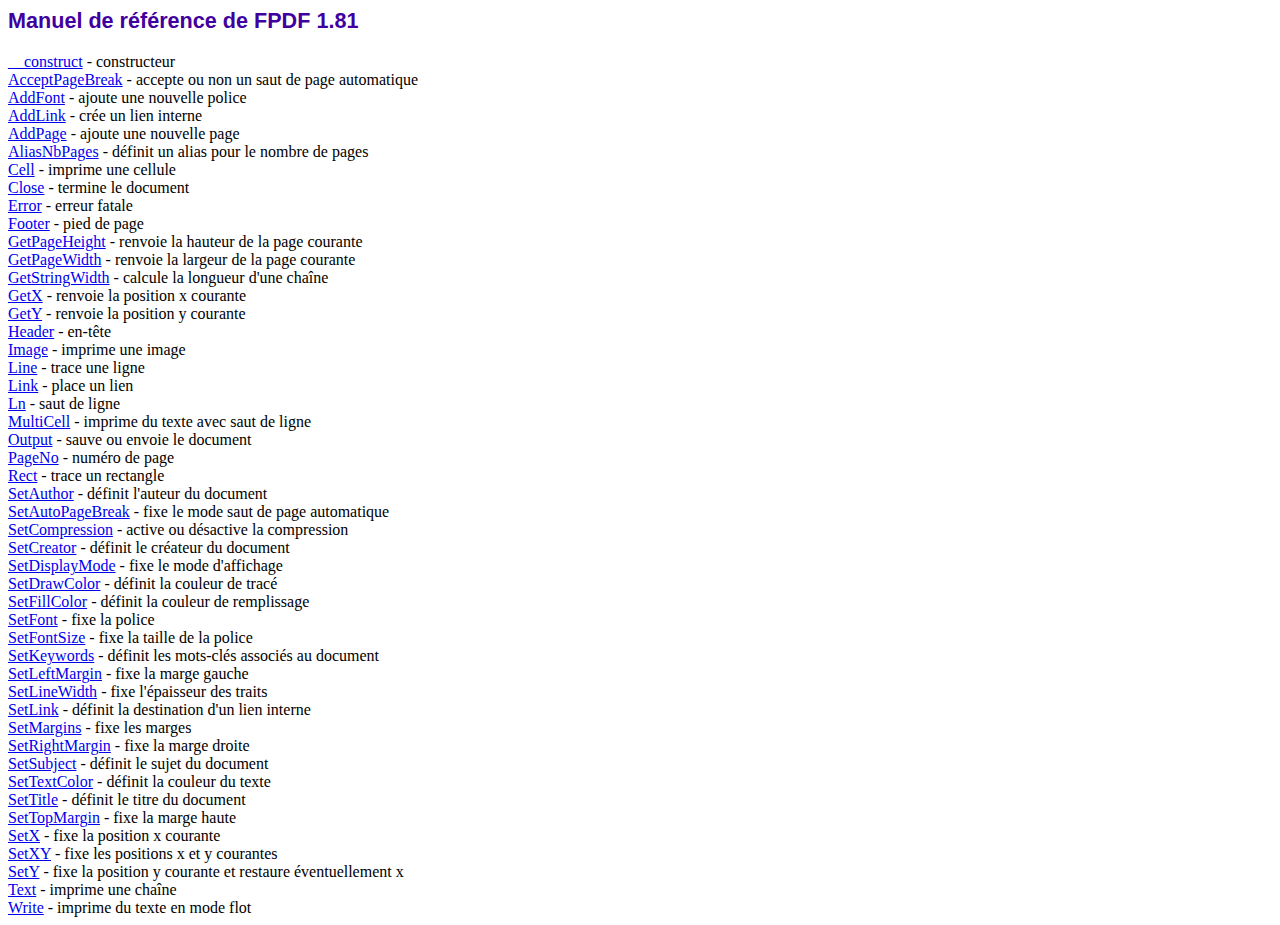
<file: fpdf/doc/index.htm>
<!DOCTYPE html PUBLIC "-//W3C//DTD HTML 4.01 Transitional//EN">
<html>
<head>
<meta http-equiv="Content-Type" content="text/html; charset=ISO-8859-1">
<title>Manuel de r�f�rence de FPDF 1.81</title>
<link type="text/css" rel="stylesheet" href="../fpdf.css">
</head>
<body>
<h1>Manuel de r�f�rence de FPDF 1.81</h1>
<a href="__construct.htm">__construct</a> - constructeur<br>
<a href="acceptpagebreak.htm">AcceptPageBreak</a> - accepte ou non un saut de page automatique<br>
<a href="addfont.htm">AddFont</a> - ajoute une nouvelle police<br>
<a href="addlink.htm">AddLink</a> - cr�e un lien interne<br>
<a href="addpage.htm">AddPage</a> - ajoute une nouvelle page<br>
<a href="aliasnbpages.htm">AliasNbPages</a> - d�finit un alias pour le nombre de pages<br>
<a href="cell.htm">Cell</a> - imprime une cellule<br>
<a href="close.htm">Close</a> - termine le document<br>
<a href="error.htm">Error</a> - erreur fatale<br>
<a href="footer.htm">Footer</a> - pied de page<br>
<a href="getpageheight.htm">GetPageHeight</a> - renvoie la hauteur de la page courante<br>
<a href="getpagewidth.htm">GetPageWidth</a> - renvoie la largeur de la page courante<br>
<a href="getstringwidth.htm">GetStringWidth</a> - calcule la longueur d'une cha�ne<br>
<a href="getx.htm">GetX</a> - renvoie la position x courante<br>
<a href="gety.htm">GetY</a> - renvoie la position y courante<br>
<a href="header.htm">Header</a> - en-t�te<br>
<a href="image.htm">Image</a> - imprime une image<br>
<a href="line.htm">Line</a> - trace une ligne<br>
<a href="link.htm">Link</a> - place un lien<br>
<a href="ln.htm">Ln</a> - saut de ligne<br>
<a href="multicell.htm">MultiCell</a> - imprime du texte avec saut de ligne<br>
<a href="output.htm">Output</a> - sauve ou envoie le document<br>
<a href="pageno.htm">PageNo</a> - num�ro de page<br>
<a href="rect.htm">Rect</a> - trace un rectangle<br>
<a href="setauthor.htm">SetAuthor</a> - d�finit l'auteur du document<br>
<a href="setautopagebreak.htm">SetAutoPageBreak</a> - fixe le mode saut de page automatique<br>
<a href="setcompression.htm">SetCompression</a> - active ou d�sactive la compression<br>
<a href="setcreator.htm">SetCreator</a> - d�finit le cr�ateur du document<br>
<a href="setdisplaymode.htm">SetDisplayMode</a> - fixe le mode d'affichage<br>
<a href="setdrawcolor.htm">SetDrawColor</a> - d�finit la couleur de trac�<br>
<a href="setfillcolor.htm">SetFillColor</a> - d�finit la couleur de remplissage<br>
<a href="setfont.htm">SetFont</a> - fixe la police<br>
<a href="setfontsize.htm">SetFontSize</a> - fixe la taille de la police<br>
<a href="setkeywords.htm">SetKeywords</a> - d�finit les mots-cl�s associ�s au document<br>
<a href="setleftmargin.htm">SetLeftMargin</a> - fixe la marge gauche<br>
<a href="setlinewidth.htm">SetLineWidth</a> - fixe l'�paisseur des traits<br>
<a href="setlink.htm">SetLink</a> - d�finit la destination d'un lien interne<br>
<a href="setmargins.htm">SetMargins</a> - fixe les marges<br>
<a href="setrightmargin.htm">SetRightMargin</a> - fixe la marge droite<br>
<a href="setsubject.htm">SetSubject</a> - d�finit le sujet du document<br>
<a href="settextcolor.htm">SetTextColor</a> - d�finit la couleur du texte<br>
<a href="settitle.htm">SetTitle</a> - d�finit le titre du document<br>
<a href="settopmargin.htm">SetTopMargin</a> - fixe la marge haute<br>
<a href="setx.htm">SetX</a> - fixe la position x courante<br>
<a href="setxy.htm">SetXY</a> - fixe les positions x et y courantes<br>
<a href="sety.htm">SetY</a> - fixe la position y courante et restaure �ventuellement x<br>
<a href="text.htm">Text</a> - imprime une cha�ne<br>
<a href="write.htm">Write</a> - imprime du texte en mode flot<br>
</body>
</html>
</file>
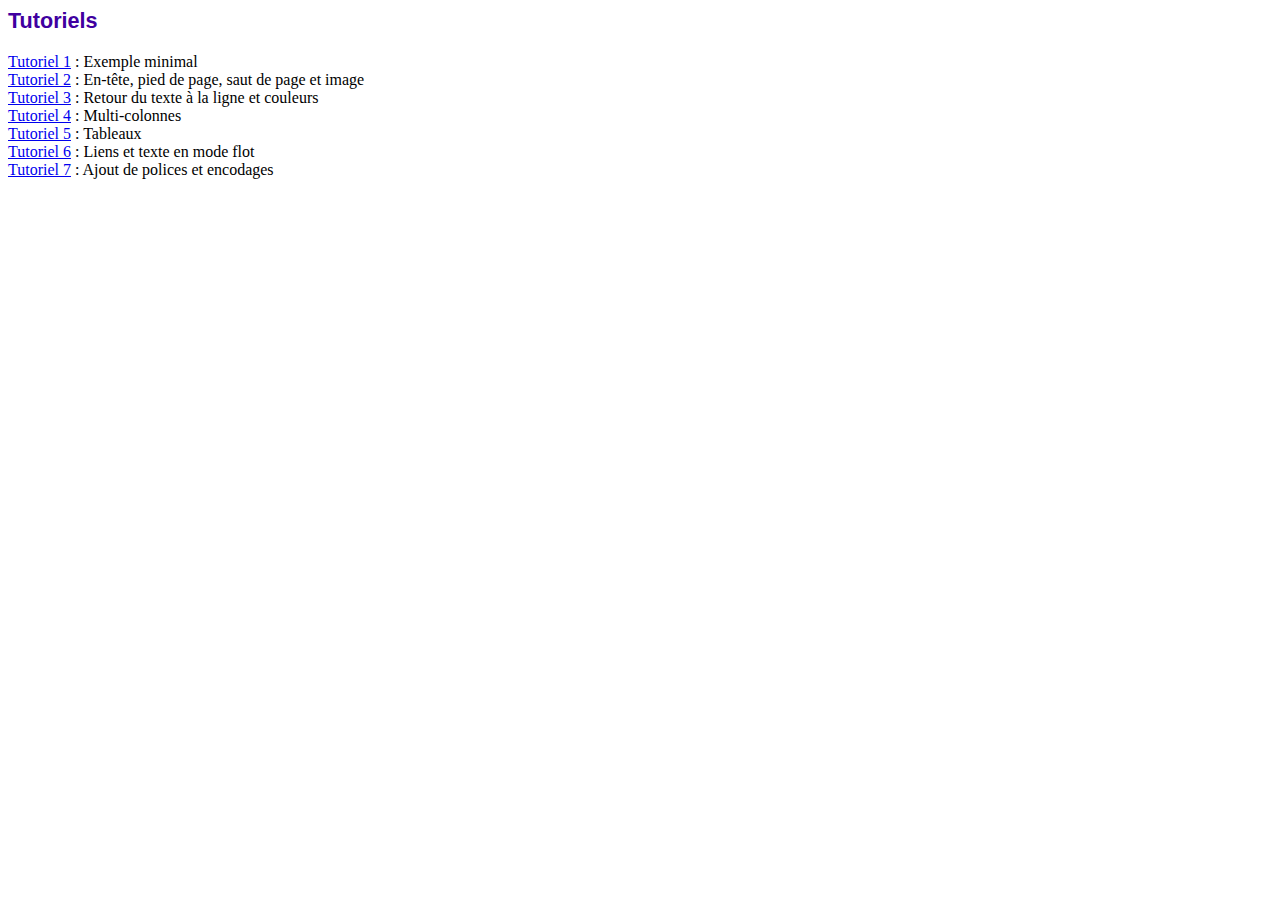
<file: fpdf/tutorial/index.htm>
<!DOCTYPE html PUBLIC "-//W3C//DTD HTML 4.01 Transitional//EN">
<html>
<head>
<meta http-equiv="Content-Type" content="text/html; charset=ISO-8859-1">
<title>Tutoriels</title>
<link type="text/css" rel="stylesheet" href="../fpdf.css">
</head>
<body>
<h1>Tutoriels</h1>
<ul style="list-style-type:none; margin-left:0; padding-left:0">
<li><a href="tuto1.htm">Tutoriel 1</a> : Exemple minimal</li>
<li><a href="tuto2.htm">Tutoriel 2</a> : En-t�te, pied de page, saut de page et image</li>
<li><a href="tuto3.htm">Tutoriel 3</a> : Retour du texte � la ligne et couleurs</li>
<li><a href="tuto4.htm">Tutoriel 4</a> : Multi-colonnes</li>
<li><a href="tuto5.htm">Tutoriel 5</a> : Tableaux</li>
<li><a href="tuto6.htm">Tutoriel 6</a> : Liens et texte en mode flot</li>
<li><a href="tuto7.htm">Tutoriel 7</a> : Ajout de polices et encodages</li>
</ul>
</body>
</html>
</file>
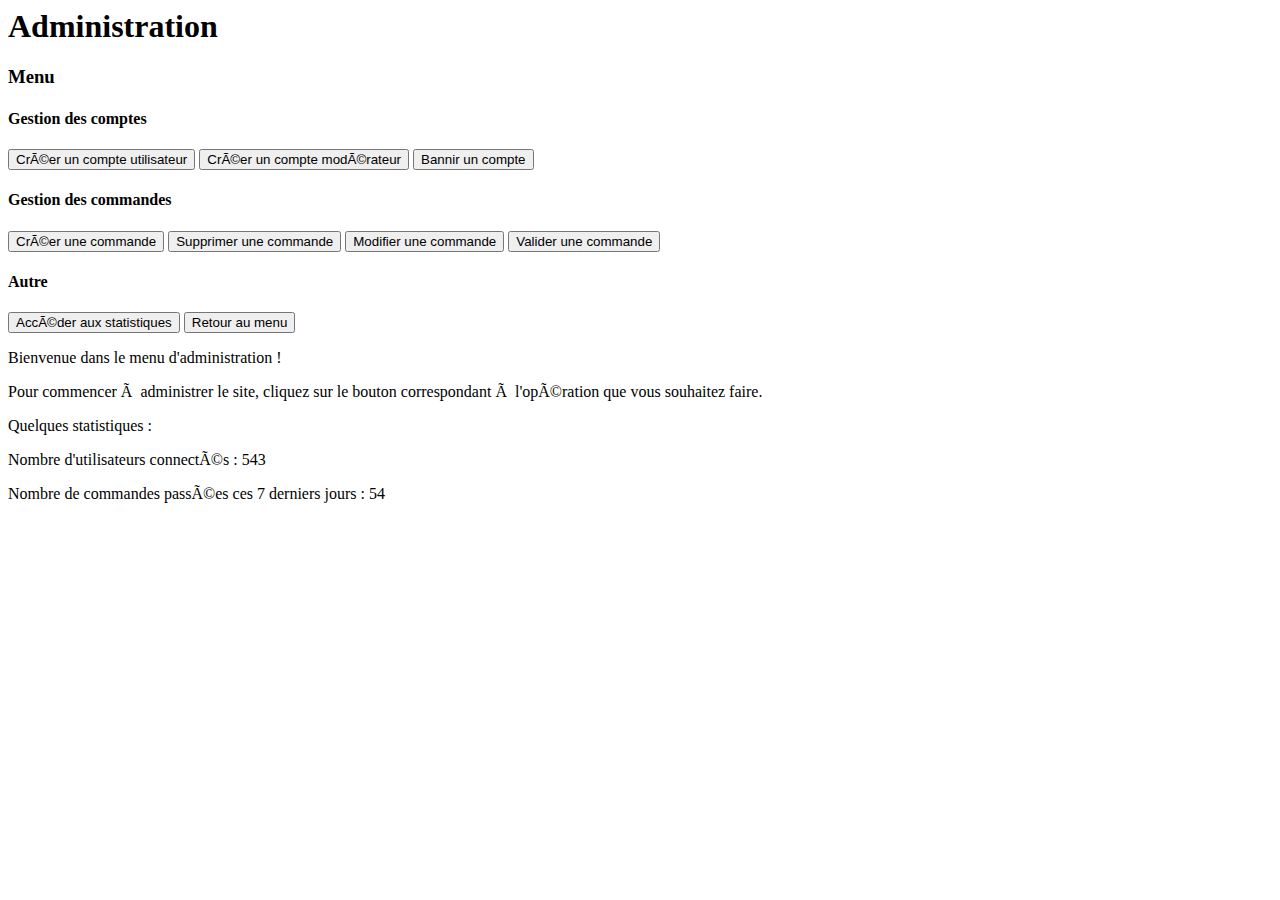
<file: Admin.html>
<!--<!DOCTYPE html PUBLIC "-//W3C//DTD HTML 4.01//EN"
    "http://www.w3.org/TR/html4/strict.dtd">
<html lang="fr">
  <head>
    <meta http-equiv="content-type" content="text/html; charset=utf-8">
    <title>Administration</title>
    <!-- <link rel="stylesheet" type="text/css" href="style.css">
    <script type="text/javascript" src="script.js"></script>--><!--
    <link rel="stylesheet" href="https://maxcdn.bootstrapcdn.com/bootstrap/3.3.6/css/bootstrap.min.css" integrity="sha384-1q8mTJOASx8j1Au+a5WDVnPi2lkFfwwEAa8hDDdjZlpLegxhjVME1fgjWPGmkzs7" crossorigin="anonymous">
    <script src="jquery-2.2.0.min.js"></script>
    <style>
    div {
    	border:1px solid black;
    	background-color:lightgrey;
    }
    h1,h3,h4 {
    	text-align:center;
    	text-decoration:underline;
    }
    
    #menu {
    	text-align:center;
    }
	
	.separator {
		margin:5px;
		padding:5px;
	}
    </style>
    <script>
    //Wow
    $(document).ready(function () {
   		$("#createUser").click( function() {
   			$("#content").html("<p>Créer un utilisateur</p>");
   		});
		
		$("#createModo").click( function() {
   			$("#content").html("<p>Créer un modérateur</p>");
   		});
   		
   		$("#banUser").click( function() {
   			$("#content").html("<p>Bannir un utilisateur</p>");
   		});
   		
   		$("#createOrder").click( function() {
   			$("#content").html("<p>Creér une commande</p>");
   		});
   		
   		$("#delOrder").click( function() {
   			$("#content").html("<p>Supprimer une commande</p>");
   		});
   		
   		$("#modifyOrder").click( function() {
   			$("#content").html("<p>Modifier une commande</p>");
   		});
   		
   		$("#acceptOrder").click( function() {
   			$("#content").html("<p>Accepter une commande</p>");
   		});
   		
   		$("#seeStats").click( function() {
   			$("#content").html("<p>Voir les statistiques</p>");
   		});
   		
   		$("#goMenu").click( function() {
   			$("#content").html("<p>Menu</p>");
   		});
   	});
   	
   	
   	
   	</script>
  </head>
  <body>
		<div class="container"> -->
        <div class="row"> <!-- création d'une ligne -->
            <h1>Administration</h1>
            <div class="col-md-4" id="menu"> <!-- 8 colonnes pour la zone principale -->
            	<h3>Menu</h3>
            	<div class="separator">
            		<h4>Gestion des comptes</h4>
	            	<button id="createUser" type="button" class="btn btn-default btn-lg btn-block">Créer un compte utilisateur</button>
					<button id="createModo" type="button" class="btn btn-default btn-lg btn-block">Créer un compte modérateur</button>
					<button id="banUser" type="button" class="btn btn-default btn-lg btn-block">Bannir un compte</button>
				</div>
				<div class="separator">
            		<h4>Gestion des commandes</h4>
	            	<button id="createOrder" type="button" class="btn btn-default btn-lg btn-block">Créer une commande</button>
	            	<button id="delOrder" type="button" class="btn btn-default btn-lg btn-block">Supprimer une commande</button>
	            	<button id="modifyOrder" type="button" class="btn btn-default btn-lg btn-block">Modifier une commande</button>
	            	<button id="acceptOrder" type="button" class="btn btn-default btn-lg btn-block">Valider une commande</button>
				</div>
				<div class="separator">
            		<h4>Autre</h4>
	            	<button id="seeStats" type="button" class="btn btn-default btn-lg btn-block">Accéder aux statistiques</button>
	            	<button id="goMenu" type="button" class="btn btn-default btn-lg btn-block">Retour au menu</button>
				</div>
            </div> 
            <div class="col-md-8" id="content"> 
            	<div class="separator">
	            	<p>Bienvenue dans le menu d'administration !</p>
	            	<p>Pour commencer à administrer le site, cliquez sur le bouton correspondant à l'opération que vous souhaitez faire.</p>
				</div>
				<div class="separator">
					<p>Quelques statistiques :</p>
					<p>Nombre d'utilisateurs connectés : 543</p>
					<p>Nombre de commandes passées ces 7 derniers jours : 54</p>
				</div>
            </div> 
      </div><!--
      </div>
  </body>
</html>-->
</file>
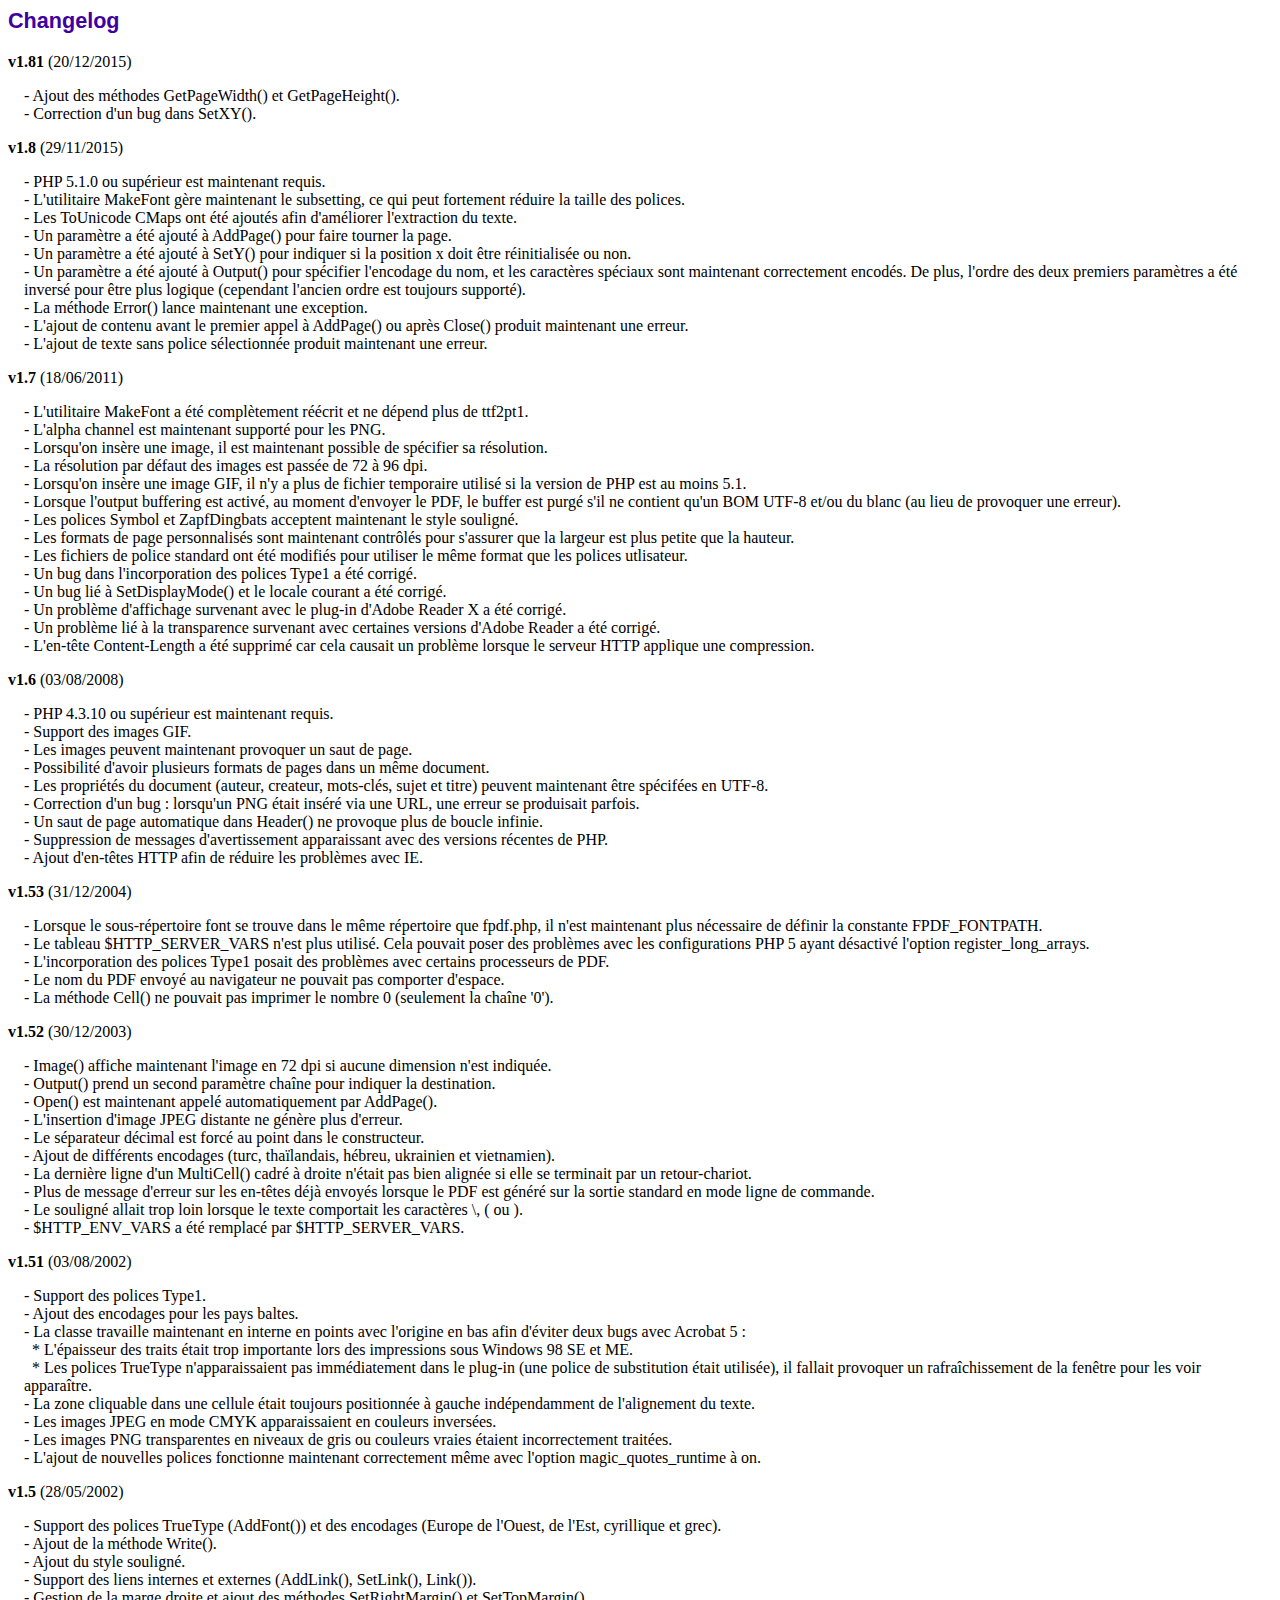
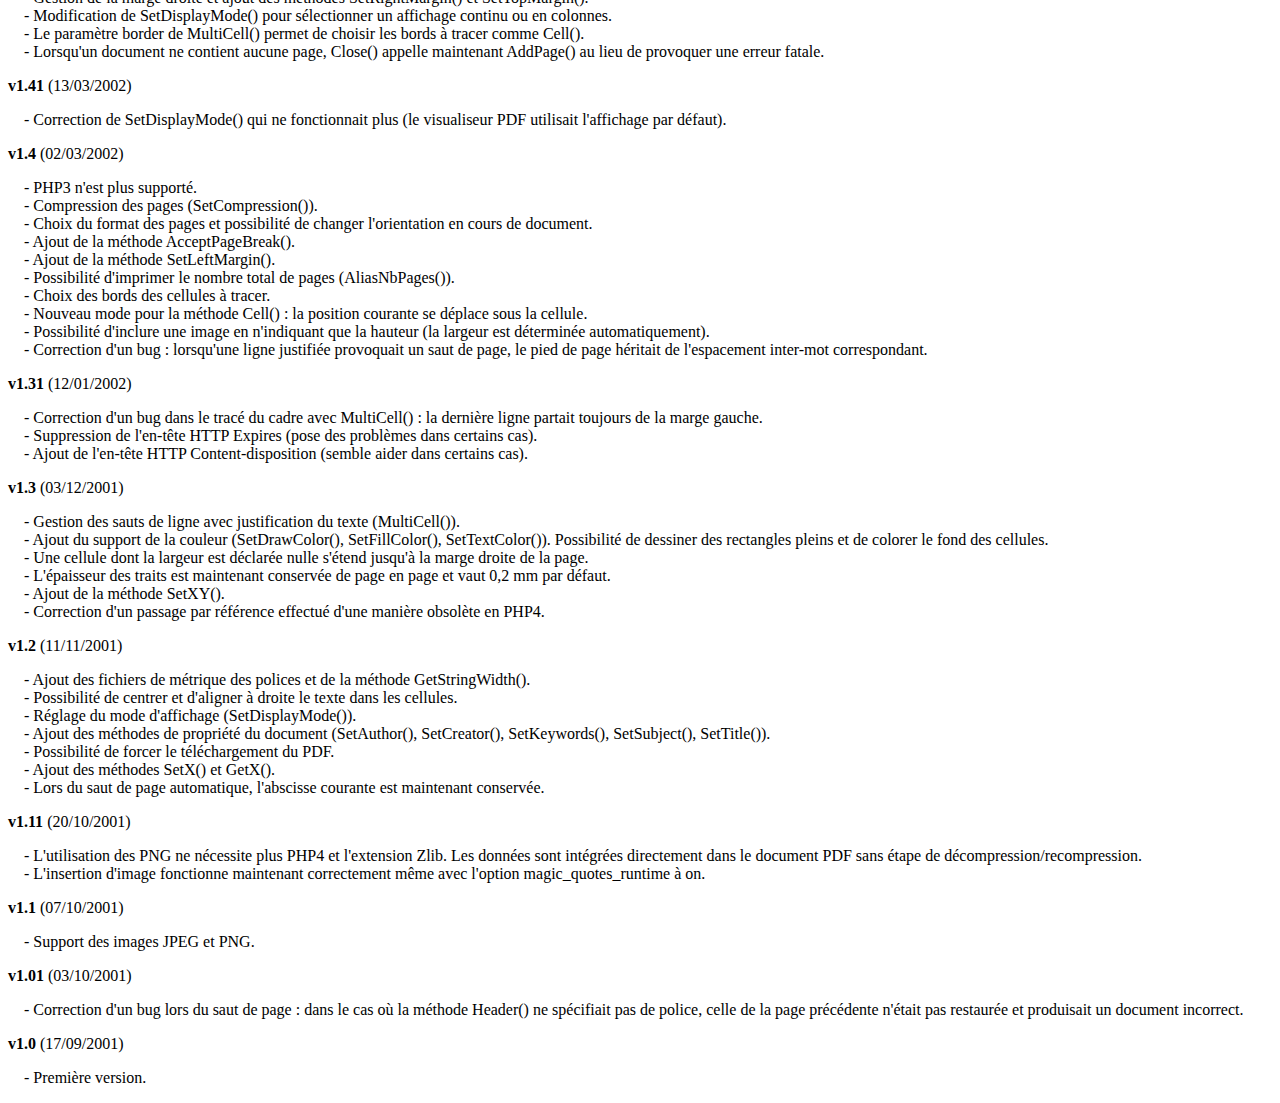
<file: fpdf/changelog.htm>
<!DOCTYPE html PUBLIC "-//W3C//DTD HTML 4.01 Transitional//EN">
<html>
<head>
<meta http-equiv="Content-Type" content="text/html; charset=ISO-8859-1">
<title>Changelog</title>
<link type="text/css" rel="stylesheet" href="fpdf.css">
<style type="text/css">
dd {margin:1em 0 1em 1em}
</style>
</head>
<body>
<h1>Changelog</h1>
<dl>
<dt><strong>v1.81</strong> (20/12/2015)</dt>
<dd>
- Ajout des m�thodes GetPageWidth() et GetPageHeight().<br>
- Correction d'un bug dans SetXY().<br>
</dd>
<dt><strong>v1.8</strong> (29/11/2015)</dt>
<dd>
- PHP 5.1.0 ou sup�rieur est maintenant requis.<br>
- L'utilitaire MakeFont g�re maintenant le subsetting, ce qui peut fortement r�duire la taille des polices.<br>
- Les ToUnicode CMaps ont �t� ajout�s afin d'am�liorer l'extraction du texte.<br>
- Un param�tre a �t� ajout� � AddPage() pour faire tourner la page.<br>
- Un param�tre a �t� ajout� � SetY() pour indiquer si la position x doit �tre r�initialis�e ou non.<br>
- Un param�tre a �t� ajout� � Output() pour sp�cifier l'encodage du nom, et les caract�res sp�ciaux sont maintenant correctement encod�s. De plus, l'ordre des deux premiers param�tres a �t� invers� pour �tre plus logique (cependant l'ancien ordre est toujours support�).<br>
- La m�thode Error() lance maintenant une exception.<br>
- L'ajout de contenu avant le premier appel � AddPage() ou apr�s Close() produit maintenant une erreur.<br>
- L'ajout de texte sans police s�lectionn�e produit maintenant une erreur.<br>
</dd>
<dt><strong>v1.7</strong> (18/06/2011)</dt>
<dd>
- L'utilitaire MakeFont a �t� compl�tement r��crit et ne d�pend plus de ttf2pt1.<br>
- L'alpha channel est maintenant support� pour les PNG.<br>
- Lorsqu'on ins�re une image, il est maintenant possible de sp�cifier sa r�solution.<br>
- La r�solution par d�faut des images est pass�e de 72 � 96 dpi.<br>
- Lorsqu'on ins�re une image GIF, il n'y a plus de fichier temporaire utilis� si la version de PHP est au moins 5.1.<br>
- Lorsque l'output buffering est activ�, au moment d'envoyer le PDF, le buffer est purg� s'il ne contient qu'un BOM UTF-8 et/ou du blanc (au lieu de provoquer une erreur).<br>
- Les polices Symbol et ZapfDingbats acceptent maintenant le style soulign�.<br>
- Les formats de page personnalis�s sont maintenant contr�l�s pour s'assurer que la largeur est plus petite que la hauteur.<br>
- Les fichiers de police standard ont �t� modifi�s pour utiliser le m�me format que les polices utlisateur.<br>
- Un bug dans l'incorporation des polices Type1 a �t� corrig�.<br>
- Un bug li� � SetDisplayMode() et le locale courant a �t� corrig�.<br>
- Un probl�me d'affichage survenant avec le plug-in d'Adobe Reader X a �t� corrig�.<br>
- Un probl�me li� � la transparence survenant avec certaines versions d'Adobe Reader a �t� corrig�.<br>
- L'en-t�te Content-Length a �t� supprim� car cela causait un probl�me lorsque le serveur HTTP applique une compression.<br>
</dd>
<dt><strong>v1.6</strong> (03/08/2008)</dt>
<dd>
- PHP 4.3.10 ou sup�rieur est maintenant requis.<br>
- Support des images GIF.<br>
- Les images peuvent maintenant provoquer un saut de page.<br>
- Possibilit� d'avoir plusieurs formats de pages dans un m�me document.<br>
- Les propri�t�s du document (auteur, createur, mots-cl�s, sujet et titre) peuvent maintenant �tre sp�cif�es en UTF-8.<br>
- Correction d'un bug : lorsqu'un PNG �tait ins�r� via une URL, une erreur se produisait parfois.<br>
- Un saut de page automatique dans Header() ne provoque plus de boucle infinie.<br>
- Suppression de messages d'avertissement apparaissant avec des versions r�centes de PHP.<br>
- Ajout d'en-t�tes HTTP afin de r�duire les probl�mes avec IE.<br>
</dd>
<dt><strong>v1.53</strong> (31/12/2004)</dt>
<dd>
- Lorsque le sous-r�pertoire font se trouve dans le m�me r�pertoire que fpdf.php, il n'est maintenant plus n�cessaire de d�finir la constante FPDF_FONTPATH.<br>
- Le tableau $HTTP_SERVER_VARS n'est plus utilis�. Cela pouvait poser des probl�mes avec les configurations PHP 5 ayant d�sactiv� l'option register_long_arrays.<br>
- L'incorporation des polices Type1 posait des probl�mes avec certains processeurs de PDF.<br>
- Le nom du PDF envoy� au navigateur ne pouvait pas comporter d'espace.<br>
- La m�thode Cell() ne pouvait pas imprimer le nombre 0 (seulement la cha�ne '0').<br>
</dd>
<dt><strong>v1.52</strong> (30/12/2003)</dt>
<dd>
- Image() affiche maintenant l'image en 72 dpi si aucune dimension n'est indiqu�e.<br>
- Output() prend un second param�tre cha�ne pour indiquer la destination.<br>
- Open() est maintenant appel� automatiquement par AddPage().<br>
- L'insertion d'image JPEG distante ne g�n�re plus d'erreur.<br>
- Le s�parateur d�cimal est forc� au point dans le constructeur.<br>
- Ajout de diff�rents encodages (turc, tha�landais, h�breu, ukrainien et vietnamien).<br>
- La derni�re ligne d'un MultiCell() cadr� � droite n'�tait pas bien align�e si elle se terminait par un retour-chariot.<br>
- Plus de message d'erreur sur les en-t�tes d�j� envoy�s lorsque le PDF est g�n�r� sur la sortie standard en mode ligne de commande.<br>
- Le soulign� allait trop loin lorsque le texte comportait les caract�res \, ( ou ).<br>
- $HTTP_ENV_VARS a �t� remplac� par $HTTP_SERVER_VARS.<br>
</dd>
<dt><strong>v1.51</strong> (03/08/2002)</dt>
<dd>
- Support des polices Type1.<br>
- Ajout des encodages pour les pays baltes.<br>
- La classe travaille maintenant en interne en points avec l'origine en bas afin d'�viter deux bugs avec Acrobat 5 :<br>&nbsp;&nbsp;* L'�paisseur des traits �tait trop importante lors des impressions sous Windows 98 SE et ME.<br>&nbsp;&nbsp;* Les polices TrueType n'apparaissaient pas imm�diatement dans le plug-in (une police de substitution �tait utilis�e), il fallait provoquer un rafra�chissement de la fen�tre pour les voir appara�tre.<br>
- La zone cliquable dans une cellule �tait toujours positionn�e � gauche ind�pendamment de l'alignement du texte.<br>
- Les images JPEG en mode CMYK apparaissaient en couleurs invers�es.<br>
- Les images PNG transparentes en niveaux de gris ou couleurs vraies �taient incorrectement trait�es.<br>
- L'ajout de nouvelles polices fonctionne maintenant correctement m�me avec l'option magic_quotes_runtime � on.<br>
</dd>
<dt><strong>v1.5</strong> (28/05/2002)</dt>
<dd>
- Support des polices TrueType (AddFont()) et des encodages (Europe de l'Ouest, de l'Est, cyrillique et grec).<br>
- Ajout de la m�thode Write().<br>
- Ajout du style soulign�.<br>
- Support des liens internes et externes (AddLink(), SetLink(), Link()).<br>
- Gestion de la marge droite et ajout des m�thodes SetRightMargin() et SetTopMargin().<br>
- Modification de SetDisplayMode() pour s�lectionner un affichage continu ou en colonnes.<br>
- Le param�tre border de MultiCell() permet de choisir les bords � tracer comme Cell().<br>
- Lorsqu'un document ne contient aucune page, Close() appelle maintenant AddPage() au lieu de provoquer une erreur fatale.<br>
</dd>
<dt><strong>v1.41</strong> (13/03/2002)</dt>
<dd>
- Correction de SetDisplayMode() qui ne fonctionnait plus (le visualiseur PDF utilisait l'affichage par d�faut).<br>
</dd>
<dt><strong>v1.4</strong> (02/03/2002)</dt>
<dd>
- PHP3 n'est plus support�.<br>
- Compression des pages (SetCompression()).<br>
- Choix du format des pages et possibilit� de changer l'orientation en cours de document.<br>
- Ajout de la m�thode AcceptPageBreak().<br>
- Ajout de la m�thode SetLeftMargin().<br>
- Possibilit� d'imprimer le nombre total de pages (AliasNbPages()).<br>
- Choix des bords des cellules � tracer.<br>
- Nouveau mode pour la m�thode Cell() : la position courante se d�place sous la cellule.<br>
- Possibilit� d'inclure une image en n'indiquant que la hauteur (la largeur est d�termin�e automatiquement).<br>
- Correction d'un bug : lorsqu'une ligne justifi�e provoquait un saut de page, le pied de page h�ritait de l'espacement inter-mot correspondant.<br>
</dd>
<dt><strong>v1.31</strong> (12/01/2002)</dt>
<dd>
- Correction d'un bug dans le trac� du cadre avec MultiCell() : la derni�re ligne partait toujours de la marge gauche.<br>
- Suppression de l'en-t�te HTTP Expires (pose des probl�mes dans certains cas).<br>
- Ajout de l'en-t�te HTTP Content-disposition (semble aider dans certains cas).<br>
</dd>
<dt><strong>v1.3</strong> (03/12/2001)</dt>
<dd>
- Gestion des sauts de ligne avec justification du texte (MultiCell()).<br>
- Ajout du support de la couleur (SetDrawColor(), SetFillColor(), SetTextColor()). Possibilit� de dessiner des rectangles pleins et de colorer le fond des cellules.<br>
- Une cellule dont la largeur est d�clar�e nulle s'�tend jusqu'� la marge droite de la page.<br>
- L'�paisseur des traits est maintenant conserv�e de page en page et vaut 0,2 mm par d�faut.<br>
- Ajout de la m�thode SetXY().<br>
- Correction d'un passage par r�f�rence effectu� d'une mani�re obsol�te en PHP4.<br>
</dd>
<dt><strong>v1.2</strong> (11/11/2001)</dt>
<dd>
- Ajout des fichiers de m�trique des polices et de la m�thode GetStringWidth().<br>
- Possibilit� de centrer et d'aligner � droite le texte dans les cellules.<br>
- R�glage du mode d'affichage (SetDisplayMode()).<br>
- Ajout des m�thodes de propri�t� du document (SetAuthor(), SetCreator(), SetKeywords(), SetSubject(), SetTitle()).<br>
- Possibilit� de forcer le t�l�chargement du PDF.<br>
- Ajout des m�thodes SetX() et GetX().<br>
- Lors du saut de page automatique, l'abscisse courante est maintenant conserv�e.<br>
</dd>
<dt><strong>v1.11</strong> (20/10/2001)</dt>
<dd>
- L'utilisation des PNG ne n�cessite plus PHP4 et l'extension Zlib. Les donn�es sont int�gr�es directement dans le document PDF sans �tape de d�compression/recompression.<br>
- L'insertion d'image fonctionne maintenant correctement m�me avec l'option magic_quotes_runtime � on.<br>
</dd>
<dt><strong>v1.1</strong> (07/10/2001)</dt>
<dd>
- Support des images JPEG et PNG.<br>
</dd>
<dt><strong>v1.01</strong> (03/10/2001)</dt>
<dd>
- Correction d'un bug lors du saut de page : dans le cas o� la m�thode Header() ne sp�cifiait pas de police, celle de la page pr�c�dente n'�tait pas restaur�e et produisait un document incorrect.<br>
</dd>
<dt><strong>v1.0</strong> (17/09/2001)</dt>
<dd>
- Premi�re version.<br>
</dd>
</dl>
</body>
</html>
</file>
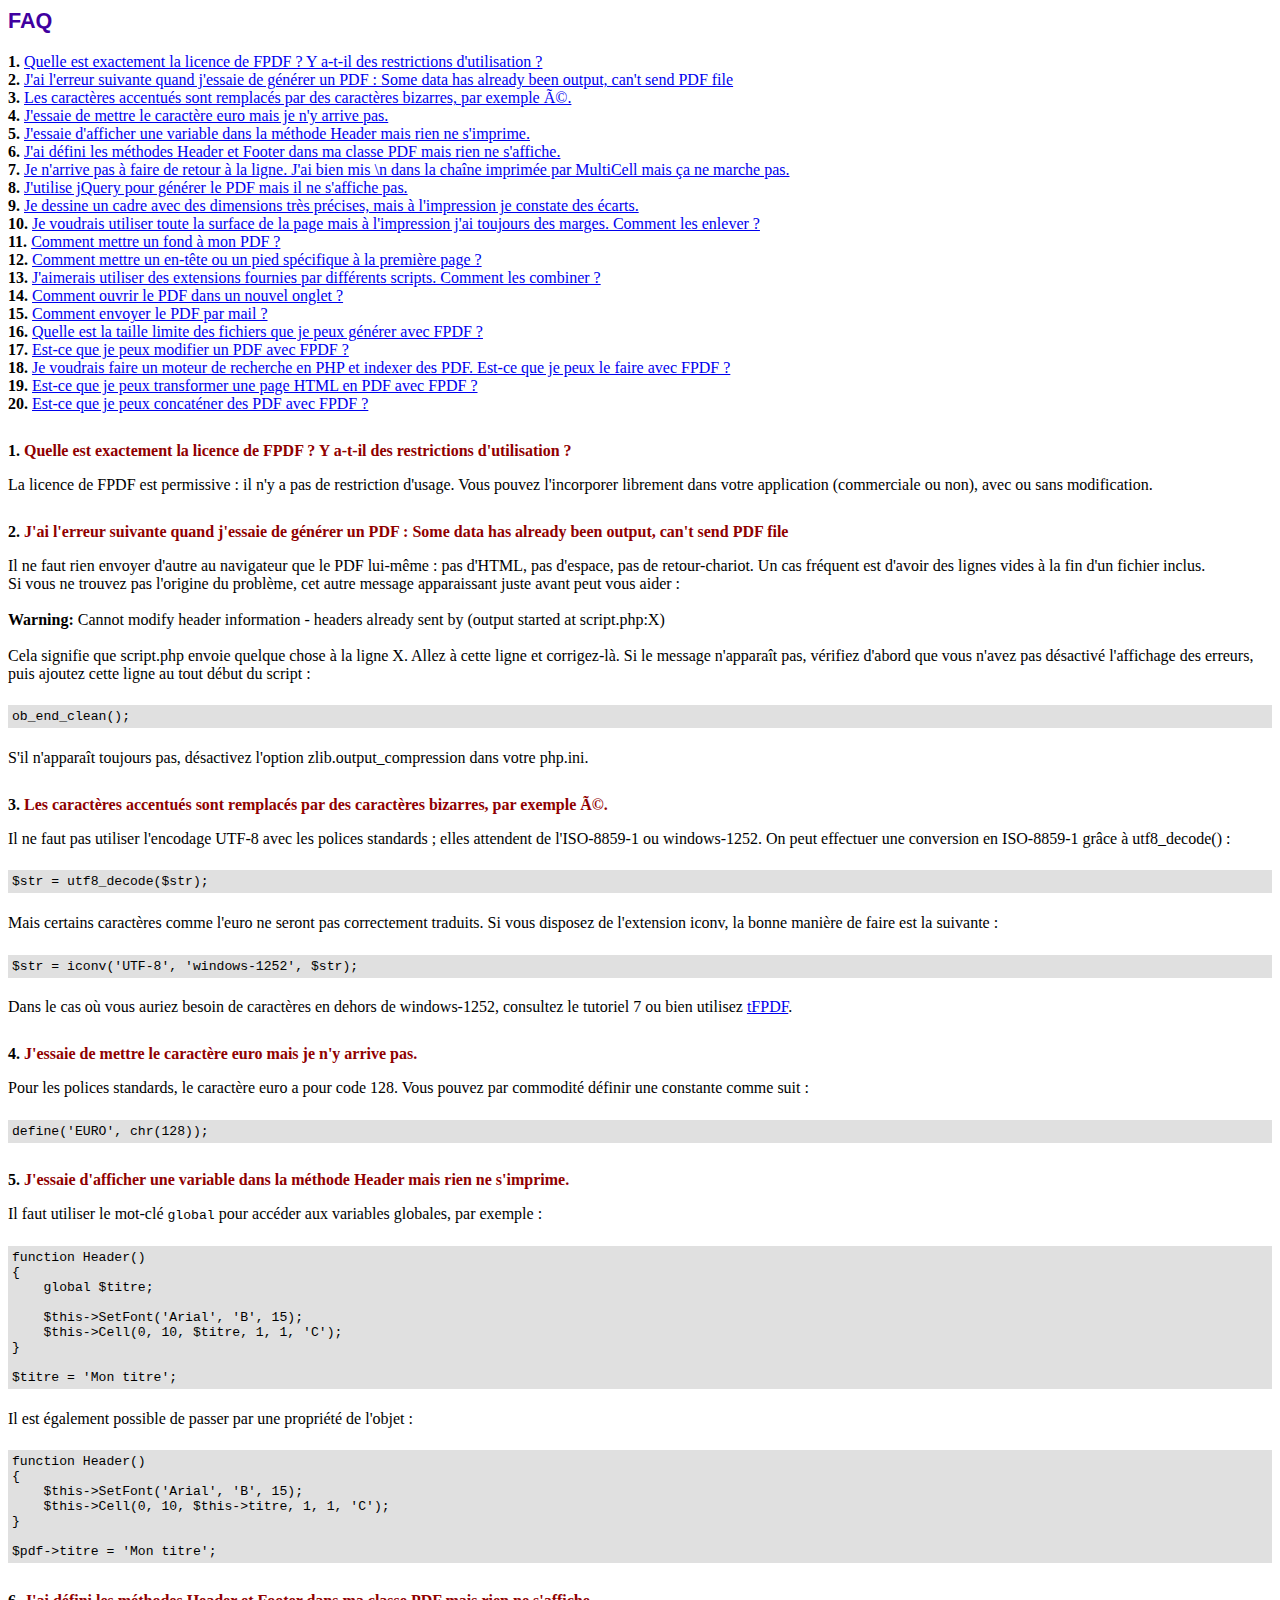
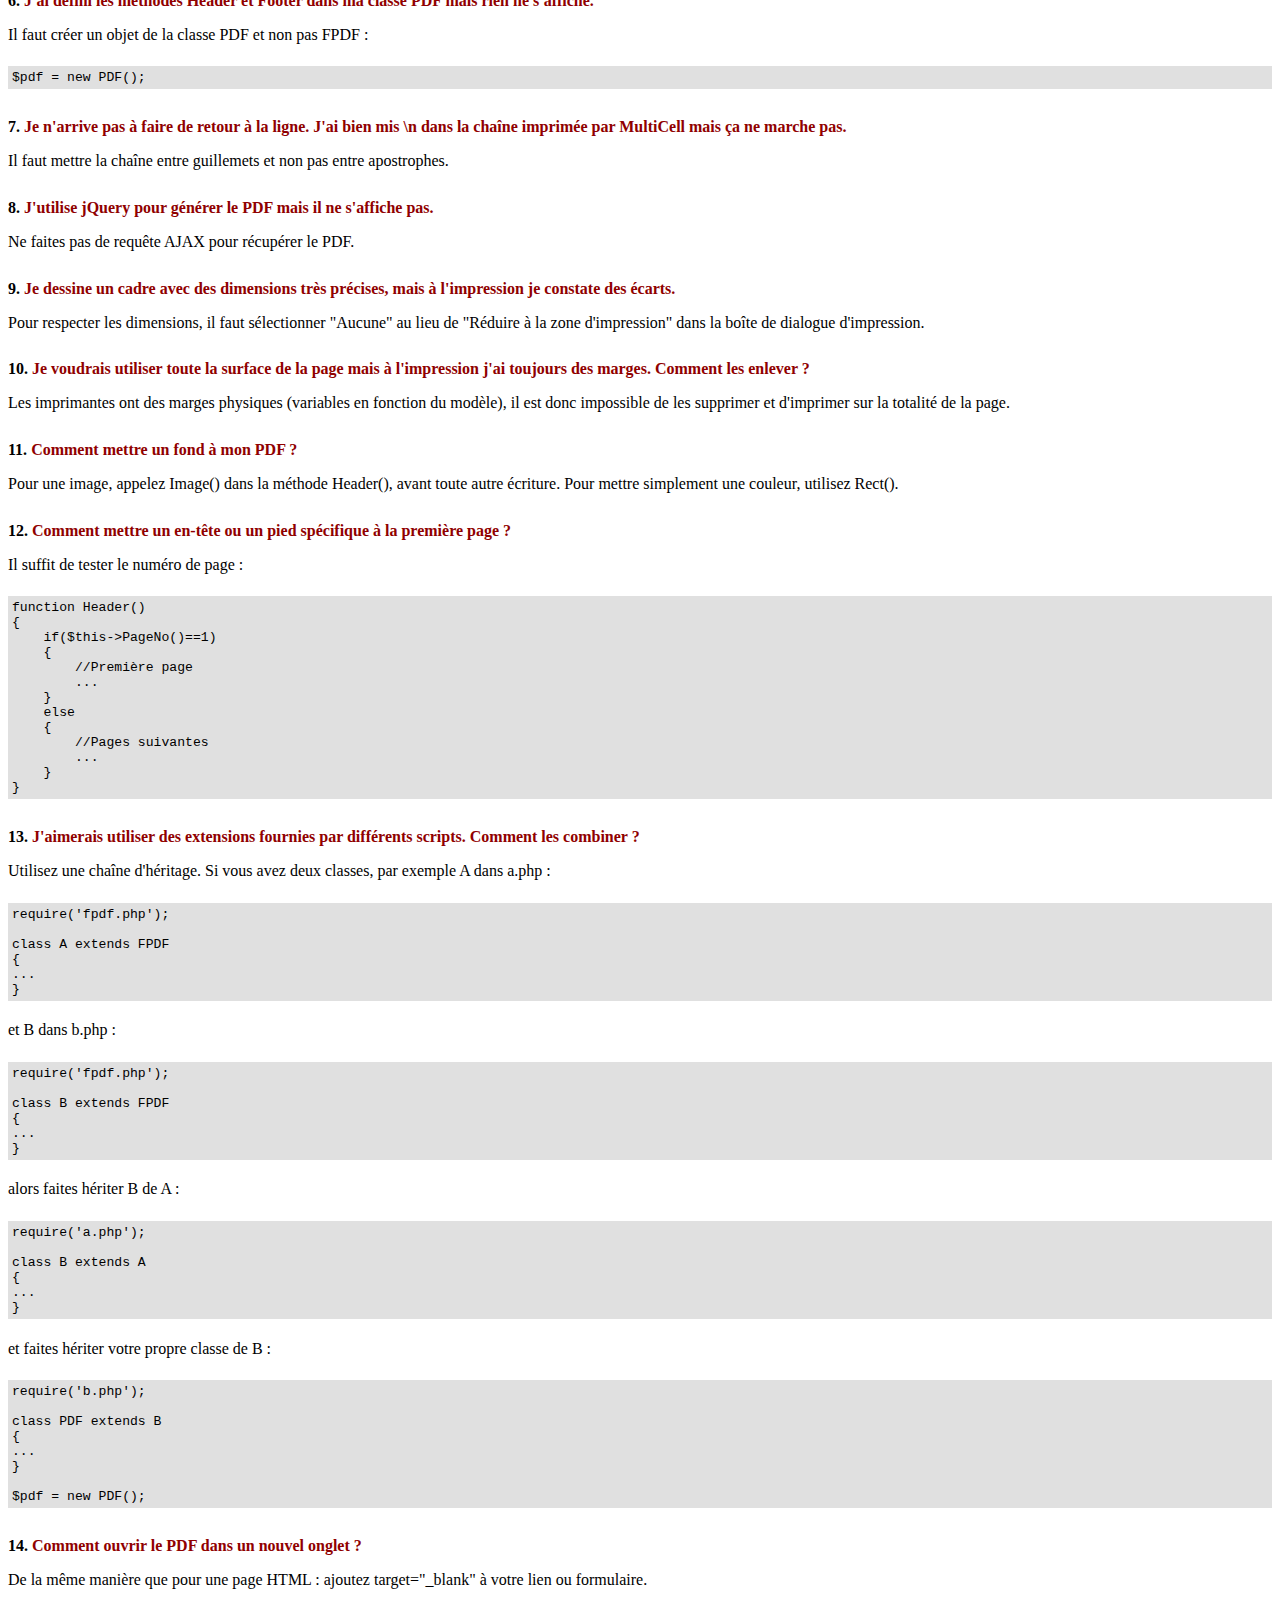
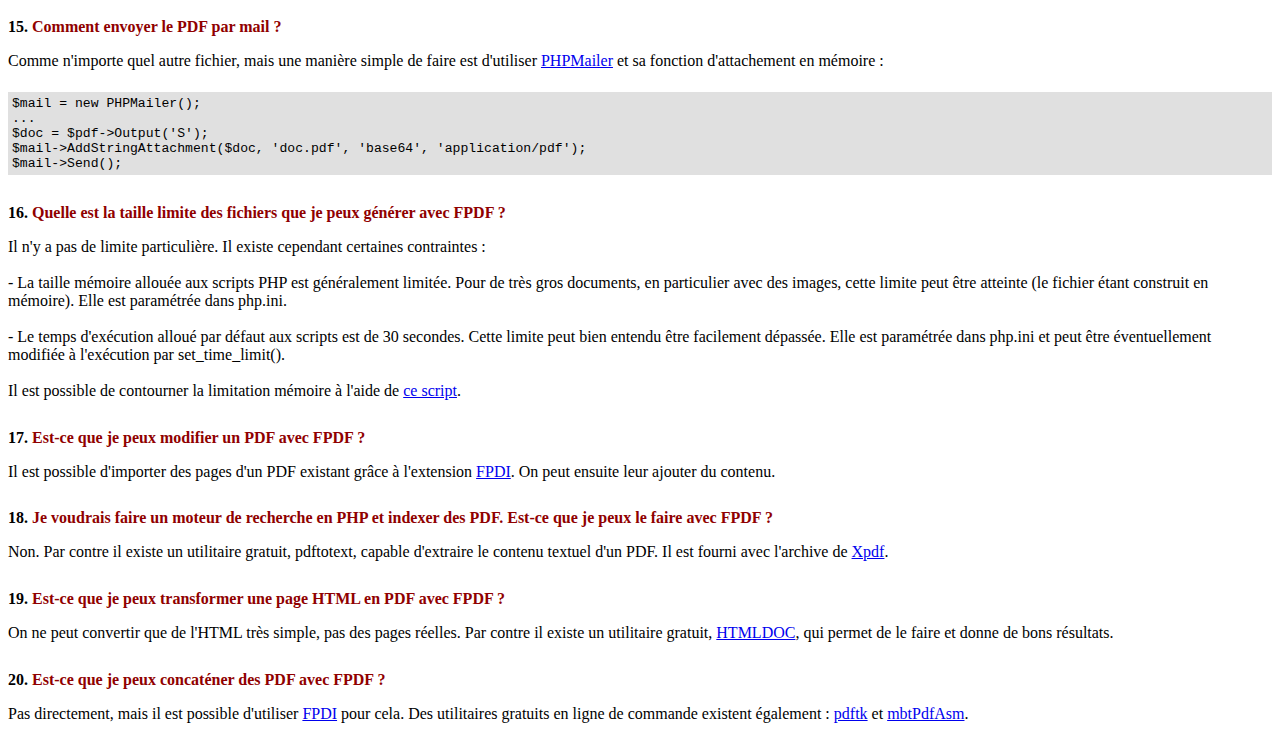
<file: fpdf/FAQ.htm>
<!DOCTYPE html PUBLIC "-//W3C//DTD HTML 4.01 Transitional//EN">
<html>
<head>
<meta http-equiv="Content-Type" content="text/html; charset=ISO-8859-1">
<title>FAQ</title>
<link type="text/css" rel="stylesheet" href="fpdf.css">
<style type="text/css">
ul {list-style-type:none; margin:0; padding:0}
ul#answers li {margin-top:1.8em}
.question {font-weight:bold; color:#900000}
</style>
</head>
<body>
<h1>FAQ</h1>
<ul>
<li><b>1.</b> <a href='#q1'>Quelle est exactement la licence de FPDF ? Y a-t-il des restrictions d'utilisation ?</a></li>
<li><b>2.</b> <a href='#q2'>J'ai l'erreur suivante quand j'essaie de g�n�rer un PDF : Some data has already been output, can't send PDF file</a></li>
<li><b>3.</b> <a href='#q3'>Les caract�res accentu�s sont remplac�s par des caract�res bizarres, par exemple é.</a></li>
<li><b>4.</b> <a href='#q4'>J'essaie de mettre le caract�re euro mais je n'y arrive pas.</a></li>
<li><b>5.</b> <a href='#q5'>J'essaie d'afficher une variable dans la m�thode Header mais rien ne s'imprime.</a></li>
<li><b>6.</b> <a href='#q6'>J'ai d�fini les m�thodes Header et Footer dans ma classe PDF mais rien ne s'affiche.</a></li>
<li><b>7.</b> <a href='#q7'>Je n'arrive pas � faire de retour � la ligne. J'ai bien mis \n dans la cha�ne imprim�e par MultiCell mais �a ne marche pas.</a></li>
<li><b>8.</b> <a href='#q8'>J'utilise jQuery pour g�n�rer le PDF mais il ne s'affiche pas.</a></li>
<li><b>9.</b> <a href='#q9'>Je dessine un cadre avec des dimensions tr�s pr�cises, mais � l'impression je constate des �carts.</a></li>
<li><b>10.</b> <a href='#q10'>Je voudrais utiliser toute la surface de la page mais � l'impression j'ai toujours des marges. Comment les enlever ?</a></li>
<li><b>11.</b> <a href='#q11'>Comment mettre un fond � mon PDF ?</a></li>
<li><b>12.</b> <a href='#q12'>Comment mettre un en-t�te ou un pied sp�cifique � la premi�re page ?</a></li>
<li><b>13.</b> <a href='#q13'>J'aimerais utiliser des extensions fournies par diff�rents scripts. Comment les combiner ?</a></li>
<li><b>14.</b> <a href='#q14'>Comment ouvrir le PDF dans un nouvel onglet ?</a></li>
<li><b>15.</b> <a href='#q15'>Comment envoyer le PDF par mail ?</a></li>
<li><b>16.</b> <a href='#q16'>Quelle est la taille limite des fichiers que je peux g�n�rer avec FPDF ?</a></li>
<li><b>17.</b> <a href='#q17'>Est-ce que je peux modifier un PDF avec FPDF ?</a></li>
<li><b>18.</b> <a href='#q18'>Je voudrais faire un moteur de recherche en PHP et indexer des PDF. Est-ce que je peux le faire avec FPDF ?</a></li>
<li><b>19.</b> <a href='#q19'>Est-ce que je peux transformer une page HTML en PDF avec FPDF ?</a></li>
<li><b>20.</b> <a href='#q20'>Est-ce que je peux concat�ner des PDF avec FPDF ?</a></li>
</ul>

<ul id='answers'>
<li id='q1'>
<p><b>1.</b> <span class='question'>Quelle est exactement la licence de FPDF ? Y a-t-il des restrictions d'utilisation ?</span></p>
La licence de FPDF est permissive : il n'y a pas de restriction d'usage. Vous pouvez l'incorporer
librement dans votre application (commerciale ou non), avec ou sans modification.
</li>

<li id='q2'>
<p><b>2.</b> <span class='question'>J'ai l'erreur suivante quand j'essaie de g�n�rer un PDF : Some data has already been output, can't send PDF file</span></p>
Il ne faut rien envoyer d'autre au navigateur que le PDF lui-m�me : pas d'HTML, pas d'espace, pas de
retour-chariot. Un cas fr�quent est d'avoir des lignes vides � la fin d'un fichier inclus.<br>
Si vous ne trouvez pas l'origine du probl�me, cet autre message apparaissant juste avant peut vous aider :<br>
<br>
<b>Warning:</b> Cannot modify header information - headers already sent by (output started at script.php:X)<br>
<br>
Cela signifie que script.php envoie quelque chose � la ligne X. Allez � cette ligne et corrigez-l�.
Si le message n'appara�t pas, v�rifiez d'abord que vous n'avez pas d�sactiv� l'affichage des erreurs,
puis ajoutez cette ligne au tout d�but du script :
<div class="doc-source">
<pre><code>ob_end_clean();</code></pre>
</div>
S'il n'appara�t toujours pas, d�sactivez l'option zlib.output_compression dans votre php.ini.
</li>

<li id='q3'>
<p><b>3.</b> <span class='question'>Les caract�res accentu�s sont remplac�s par des caract�res bizarres, par exemple é.</span></p>
Il ne faut pas utiliser l'encodage UTF-8 avec les polices standards ; elles attendent de l'ISO-8859-1 ou windows-1252.
On peut effectuer une conversion en ISO-8859-1 gr�ce � utf8_decode() :
<div class="doc-source">
<pre><code>$str = utf8_decode($str);</code></pre>
</div>
Mais certains caract�res comme l'euro ne seront pas correctement traduits. Si vous disposez de l'extension
iconv, la bonne mani�re de faire est la suivante :
<div class="doc-source">
<pre><code>$str = iconv('UTF-8', 'windows-1252', $str);</code></pre>
</div>
Dans le cas o� vous auriez besoin de caract�res en dehors de windows-1252, consultez le tutoriel 7 ou bien
utilisez <a href="http://www.fpdf.org/?go=script&amp;id=92" target="_blank">tFPDF</a>.
</li>

<li id='q4'>
<p><b>4.</b> <span class='question'>J'essaie de mettre le caract�re euro mais je n'y arrive pas.</span></p>
Pour les polices standards, le caract�re euro a pour code 128. Vous pouvez par commodit� d�finir
une constante comme suit :
<div class="doc-source">
<pre><code>define('EURO', chr(128));</code></pre>
</div>
</li>

<li id='q5'>
<p><b>5.</b> <span class='question'>J'essaie d'afficher une variable dans la m�thode Header mais rien ne s'imprime.</span></p>
Il faut utiliser le mot-cl� <code>global</code> pour acc�der aux variables globales, par exemple :
<div class="doc-source">
<pre><code>function Header()
{
    global $titre;

    $this-&gt;SetFont('Arial', 'B', 15);
    $this-&gt;Cell(0, 10, $titre, 1, 1, 'C');
}

$titre = 'Mon titre';</code></pre>
</div>
Il est �galement possible de passer par une propri�t� de l'objet :
<div class="doc-source">
<pre><code>function Header()
{
    $this-&gt;SetFont('Arial', 'B', 15);
    $this-&gt;Cell(0, 10, $this-&gt;titre, 1, 1, 'C');
}

$pdf-&gt;titre = 'Mon titre';</code></pre>
</div>
</li>

<li id='q6'>
<p><b>6.</b> <span class='question'>J'ai d�fini les m�thodes Header et Footer dans ma classe PDF mais rien ne s'affiche.</span></p>
Il faut cr�er un objet de la classe PDF et non pas FPDF :
<div class="doc-source">
<pre><code>$pdf = new PDF();</code></pre>
</div>
</li>

<li id='q7'>
<p><b>7.</b> <span class='question'>Je n'arrive pas � faire de retour � la ligne. J'ai bien mis \n dans la cha�ne imprim�e par MultiCell mais �a ne marche pas.</span></p>
Il faut mettre la cha�ne entre guillemets et non pas entre apostrophes.
</li>

<li id='q8'>
<p><b>8.</b> <span class='question'>J'utilise jQuery pour g�n�rer le PDF mais il ne s'affiche pas.</span></p>
Ne faites pas de requ�te AJAX pour r�cup�rer le PDF.
</li>

<li id='q9'>
<p><b>9.</b> <span class='question'>Je dessine un cadre avec des dimensions tr�s pr�cises, mais � l'impression je constate des �carts.</span></p>
Pour respecter les dimensions, il faut s�lectionner "Aucune" au lieu de "R�duire � la zone d'impression"
dans la bo�te de dialogue d'impression.
</li>

<li id='q10'>
<p><b>10.</b> <span class='question'>Je voudrais utiliser toute la surface de la page mais � l'impression j'ai toujours des marges. Comment les enlever ?</span></p>
Les imprimantes ont des marges physiques (variables en fonction du mod�le), il est donc impossible de les
supprimer et d'imprimer sur la totalit� de la page.
</li>

<li id='q11'>
<p><b>11.</b> <span class='question'>Comment mettre un fond � mon PDF ?</span></p>
Pour une image, appelez Image() dans la m�thode Header(), avant toute autre �criture. Pour mettre simplement
une couleur, utilisez Rect().
</li>

<li id='q12'>
<p><b>12.</b> <span class='question'>Comment mettre un en-t�te ou un pied sp�cifique � la premi�re page ?</span></p>
Il suffit de tester le num�ro de page :
<div class="doc-source">
<pre><code>function Header()
{
    if($this-&gt;PageNo()==1)
    {
        //Premi�re page
        ...
    }
    else
    {
        //Pages suivantes
        ...
    }
}</code></pre>
</div>
</li>

<li id='q13'>
<p><b>13.</b> <span class='question'>J'aimerais utiliser des extensions fournies par diff�rents scripts. Comment les combiner ?</span></p>
Utilisez une cha�ne d'h�ritage. Si vous avez deux classes, par exemple A dans a.php :
<div class="doc-source">
<pre><code>require('fpdf.php');

class A extends FPDF
{
...
}</code></pre>
</div>
et B dans b.php :
<div class="doc-source">
<pre><code>require('fpdf.php');

class B extends FPDF
{
...
}</code></pre>
</div>
alors faites h�riter B de A :
<div class="doc-source">
<pre><code>require('a.php');

class B extends A
{
...
}</code></pre>
</div>
et faites h�riter votre propre classe de B :
<div class="doc-source">
<pre><code>require('b.php');

class PDF extends B
{
...
}

$pdf = new PDF();</code></pre>
</div>
</li>

<li id='q14'>
<p><b>14.</b> <span class='question'>Comment ouvrir le PDF dans un nouvel onglet ?</span></p>
De la m�me mani�re que pour une page HTML : ajoutez target="_blank" � votre lien ou formulaire.
</li>

<li id='q15'>
<p><b>15.</b> <span class='question'>Comment envoyer le PDF par mail ?</span></p>
Comme n'importe quel autre fichier, mais une mani�re simple de faire est d'utiliser
<a href="http://phpmailer.codeworxtech.com" target="_blank">PHPMailer</a> et sa fonction d'attachement en m�moire :
<div class="doc-source">
<pre><code>$mail = new PHPMailer();
...
$doc = $pdf-&gt;Output('S');
$mail-&gt;AddStringAttachment($doc, 'doc.pdf', 'base64', 'application/pdf');
$mail-&gt;Send();</code></pre>
</div>
</li>

<li id='q16'>
<p><b>16.</b> <span class='question'>Quelle est la taille limite des fichiers que je peux g�n�rer avec FPDF ?</span></p>
Il n'y a pas de limite particuli�re. Il existe cependant certaines contraintes :
<br>
<br>
- La taille m�moire allou�e aux scripts PHP est g�n�ralement limit�e. Pour de tr�s gros
documents, en particulier avec des images, cette limite peut �tre atteinte (le fichier �tant
construit en m�moire). Elle est param�tr�e dans php.ini.
<br>
<br>
- Le temps d'ex�cution allou� par d�faut aux scripts est de 30 secondes. Cette limite peut bien
entendu �tre facilement d�pass�e. Elle est param�tr�e dans php.ini et peut �tre �ventuellement
modifi�e � l'ex�cution par set_time_limit().
<br>
<br>
Il est possible de contourner la limitation m�moire � l'aide de <a href="http://www.fpdf.org/?go=script&amp;id=76" target="_blank">ce script</a>.
</li>

<li id='q17'>
<p><b>17.</b> <span class='question'>Est-ce que je peux modifier un PDF avec FPDF ?</span></p>
Il est possible d'importer des pages d'un PDF existant gr�ce � l'extension <a href="https://www.setasign.com/products/fpdi/about/" target="_blank">FPDI</a>.
On peut ensuite leur ajouter du contenu.
</li>

<li id='q18'>
<p><b>18.</b> <span class='question'>Je voudrais faire un moteur de recherche en PHP et indexer des PDF. Est-ce que je peux le faire avec FPDF ?</span></p>
Non. Par contre il existe un utilitaire gratuit, pdftotext, capable d'extraire le contenu textuel d'un PDF.
Il est fourni avec l'archive de <a href="http://www.foolabs.com/xpdf/" target="_blank">Xpdf</a>.
</li>

<li id='q19'>
<p><b>19.</b> <span class='question'>Est-ce que je peux transformer une page HTML en PDF avec FPDF ?</span></p>
On ne peut convertir que de l'HTML tr�s simple, pas des pages r�elles. Par contre il existe un utilitaire
gratuit, <a href="https://www.msweet.org/projects.php?Z1" target="_blank">HTMLDOC</a>, qui permet de le
faire et donne de bons r�sultats.
</li>

<li id='q20'>
<p><b>20.</b> <span class='question'>Est-ce que je peux concat�ner des PDF avec FPDF ?</span></p>
Pas directement, mais il est possible d'utiliser <a href="https://www.setasign.com/products/fpdi/demos/concatenate-fake/" target="_blank">FPDI</a>
pour cela. Des utilitaires gratuits en ligne de commande existent �galement :
<a href="https://www.pdflabs.com/tools/pdftk-the-pdf-toolkit/" target="_blank">pdftk</a> et
<a href="http://thierry.schmit.free.fr/spip/spip.php?article4" target="_blank">mbtPdfAsm</a>.
</li>
</ul>
</body>
</html>
</file>
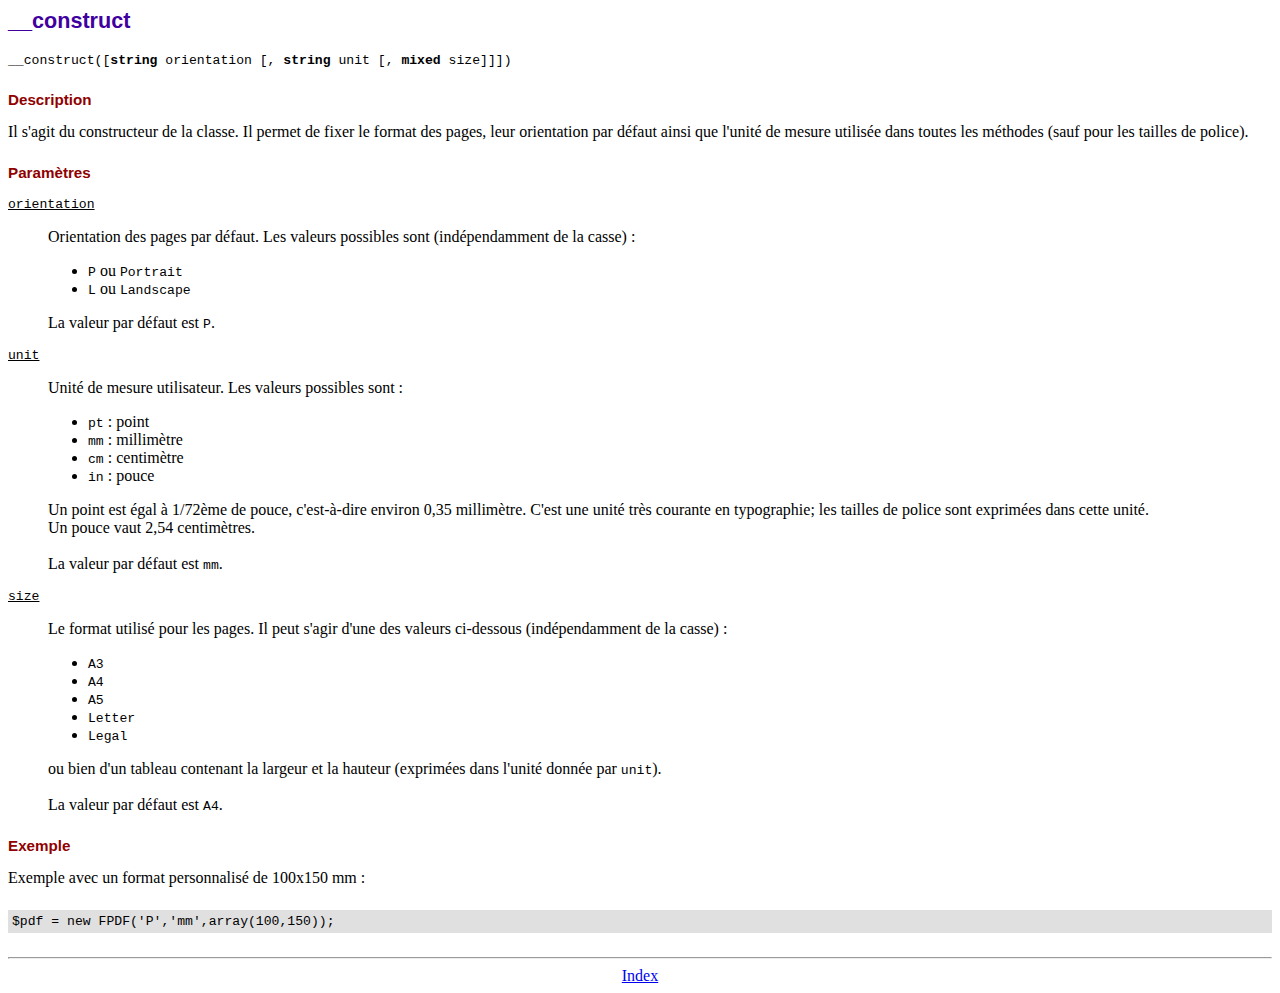
<file: fpdf/doc/__construct.htm>
<!DOCTYPE html PUBLIC "-//W3C//DTD HTML 4.01 Transitional//EN">
<html>
<head>
<meta http-equiv="Content-Type" content="text/html; charset=ISO-8859-1">
<title>__construct</title>
<link type="text/css" rel="stylesheet" href="../fpdf.css">
</head>
<body>
<h1>__construct</h1>
<code>__construct([<b>string</b> orientation [, <b>string</b> unit [, <b>mixed</b> size]]])</code>
<h2>Description</h2>
Il s'agit du constructeur de la classe. Il permet de fixer le format des pages, leur
orientation par d�faut ainsi que l'unit� de mesure utilis�e dans toutes les m�thodes (sauf
pour les tailles de police).
<h2>Param�tres</h2>
<dl class="param">
<dt><code>orientation</code></dt>
<dd>
Orientation des pages par d�faut. Les valeurs possibles sont (ind�pendamment de la casse) :
<ul>
<li><code>P</code> ou <code>Portrait</code></li>
<li><code>L</code> ou <code>Landscape</code></li>
</ul>
La valeur par d�faut est <code>P</code>.
</dd>
<dt><code>unit</code></dt>
<dd>
Unit� de mesure utilisateur. Les valeurs possibles sont :
<ul>
<li><code>pt</code> : point</li>
<li><code>mm</code> : millim�tre</li>
<li><code>cm</code> : centim�tre</li>
<li><code>in</code> : pouce</li>
</ul>
Un point est �gal � 1/72�me de pouce, c'est-�-dire environ 0,35 millim�tre. C'est une unit�
tr�s courante en typographie; les tailles de police sont exprim�es dans cette unit�.
<br>
Un pouce vaut 2,54 centim�tres.
<br>
<br>
La valeur par d�faut est <code>mm</code>.
</dd>
<dt><code>size</code></dt>
<dd>
Le format utilis� pour les pages. Il peut s'agir d'une des valeurs ci-dessous (ind�pendamment
de la casse) :
<ul>
<li><code>A3</code></li>
<li><code>A4</code></li>
<li><code>A5</code></li>
<li><code>Letter</code></li>
<li><code>Legal</code></li>
</ul>
ou bien d'un tableau contenant la largeur et la hauteur (exprim�es dans l'unit� donn�e par
<code>unit</code>).<br>
<br>
La valeur par d�faut est <code>A4</code>.
</dd>
</dl>
<h2>Exemple</h2>
Exemple avec un format personnalis� de 100x150 mm :
<div class="doc-source">
<pre><code>$pdf = new FPDF('P','mm',array(100,150));</code></pre>
</div>
<hr style="margin-top:1.5em">
<div style="text-align:center"><a href="index.htm">Index</a></div>
</body>
</html>
</file>
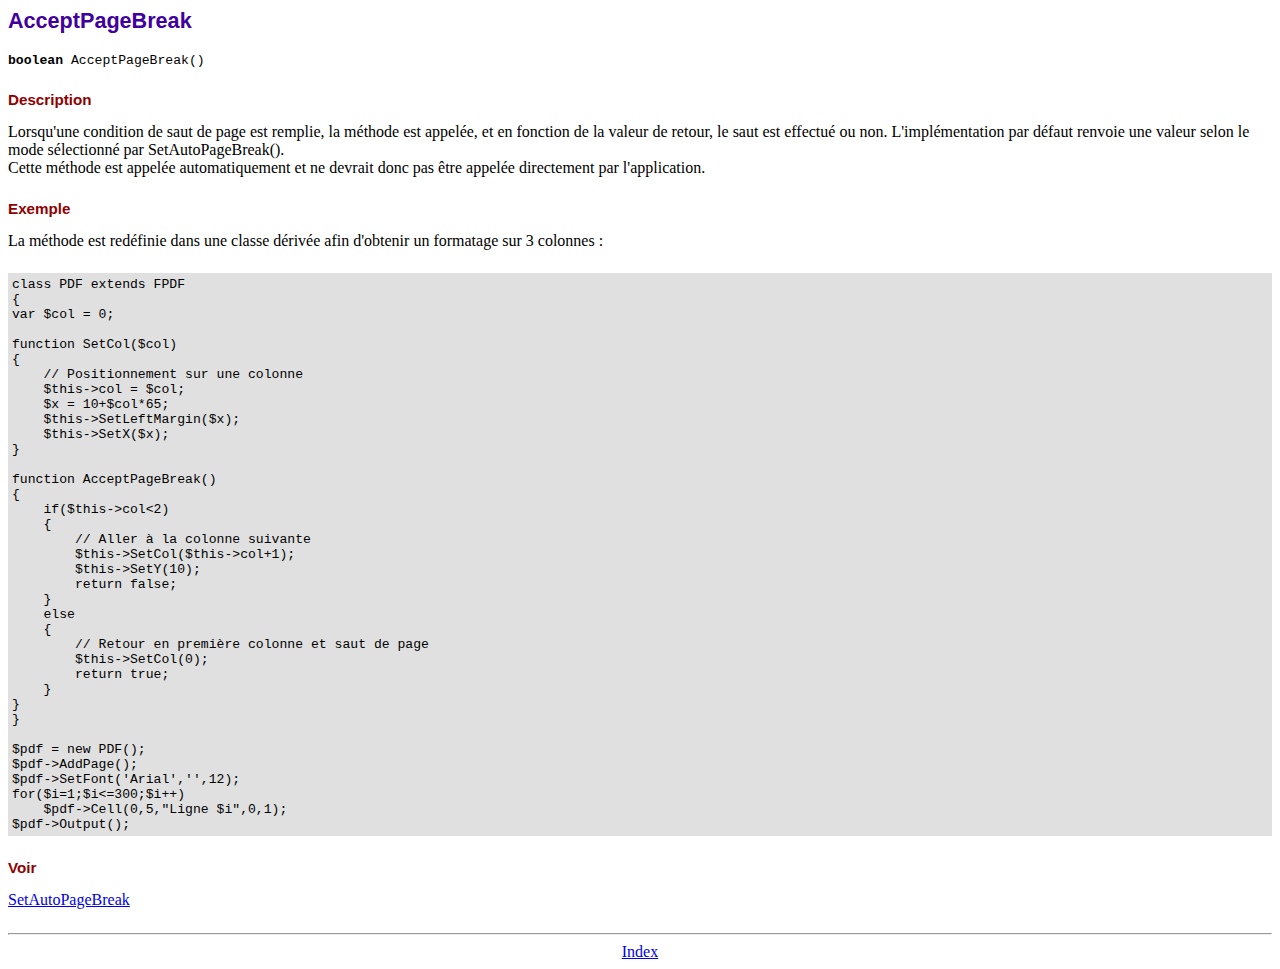
<file: fpdf/doc/acceptpagebreak.htm>
<!DOCTYPE html PUBLIC "-//W3C//DTD HTML 4.01 Transitional//EN">
<html>
<head>
<meta http-equiv="Content-Type" content="text/html; charset=ISO-8859-1">
<title>AcceptPageBreak</title>
<link type="text/css" rel="stylesheet" href="../fpdf.css">
</head>
<body>
<h1>AcceptPageBreak</h1>
<code><b>boolean</b> AcceptPageBreak()</code>
<h2>Description</h2>
Lorsqu'une condition de saut de page est remplie, la m�thode est appel�e, et en fonction de la
valeur de retour, le saut est effectu� ou non. L'impl�mentation par d�faut renvoie une valeur
selon le mode s�lectionn� par SetAutoPageBreak().
<br>
Cette m�thode est appel�e automatiquement et ne devrait donc pas �tre appel�e directement par
l'application.
<h2>Exemple</h2>
La m�thode est red�finie dans une classe d�riv�e afin d'obtenir un formatage sur 3 colonnes :
<div class="doc-source">
<pre><code>class PDF extends FPDF
{
var $col = 0;

function SetCol($col)
{
    // Positionnement sur une colonne
    $this-&gt;col = $col;
    $x = 10+$col*65;
    $this-&gt;SetLeftMargin($x);
    $this-&gt;SetX($x);
}

function AcceptPageBreak()
{
    if($this-&gt;col&lt;2)
    {
        // Aller � la colonne suivante
        $this-&gt;SetCol($this-&gt;col+1);
        $this-&gt;SetY(10);
        return false;
    }
    else
    {
        // Retour en premi�re colonne et saut de page
        $this-&gt;SetCol(0);
        return true;
    }
}
}

$pdf = new PDF();
$pdf-&gt;AddPage();
$pdf-&gt;SetFont('Arial','',12);
for($i=1;$i&lt;=300;$i++)
    $pdf-&gt;Cell(0,5,"Ligne $i",0,1);
$pdf-&gt;Output();</code></pre>
</div>
<h2>Voir</h2>
<a href="setautopagebreak.htm">SetAutoPageBreak</a>
<hr style="margin-top:1.5em">
<div style="text-align:center"><a href="index.htm">Index</a></div>
</body>
</html>
</file>
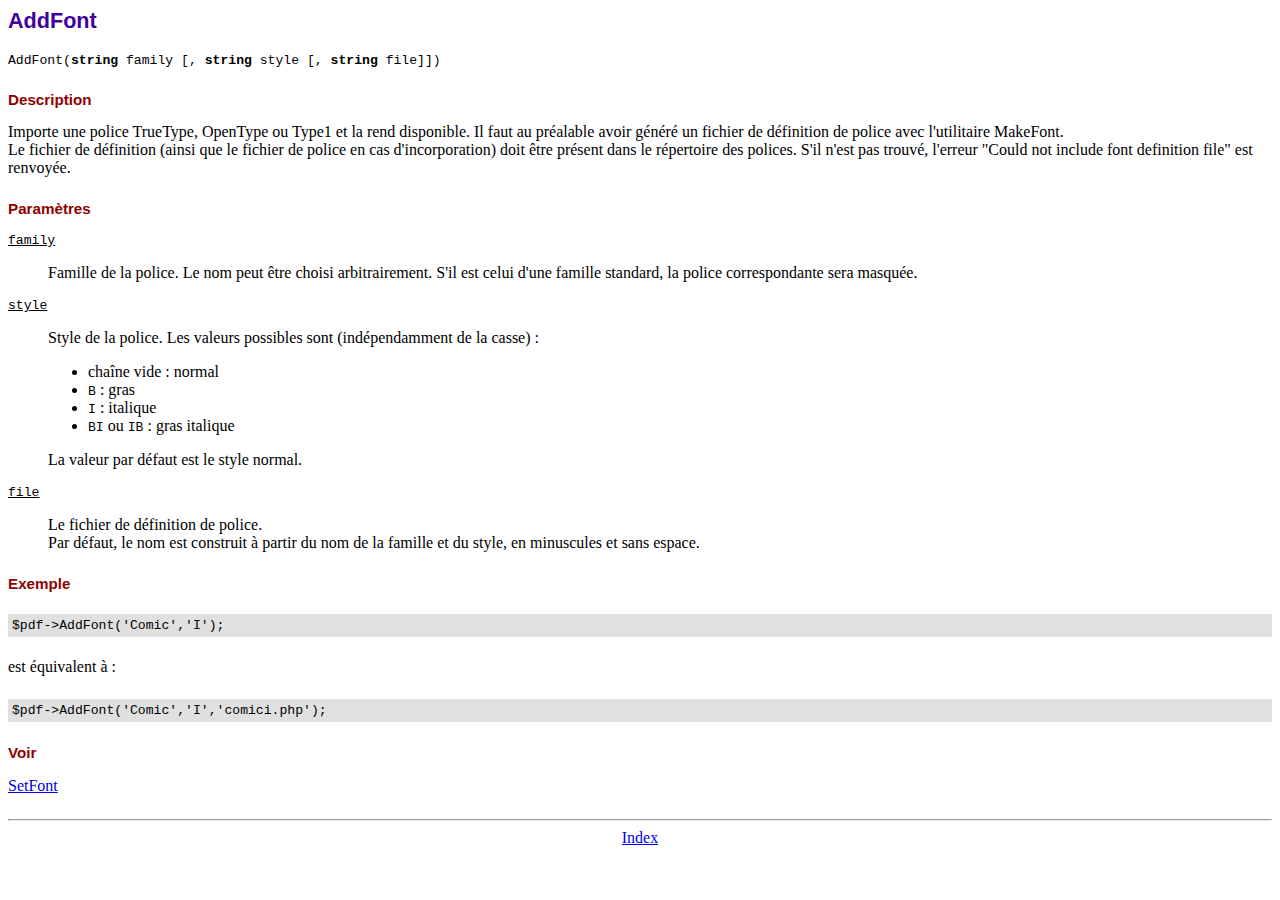
<file: fpdf/doc/addfont.htm>
<!DOCTYPE html PUBLIC "-//W3C//DTD HTML 4.01 Transitional//EN">
<html>
<head>
<meta http-equiv="Content-Type" content="text/html; charset=ISO-8859-1">
<title>AddFont</title>
<link type="text/css" rel="stylesheet" href="../fpdf.css">
</head>
<body>
<h1>AddFont</h1>
<code>AddFont(<b>string</b> family [, <b>string</b> style [, <b>string</b> file]])</code>
<h2>Description</h2>
Importe une police TrueType, OpenType ou Type1 et la rend disponible. Il faut au pr�alable avoir g�n�r�
un fichier de d�finition de police avec l'utilitaire MakeFont.
<br>
Le fichier de d�finition (ainsi que le fichier de police en cas d'incorporation) doit �tre pr�sent
dans le r�pertoire des polices. S'il n'est pas trouv�, l'erreur "Could not include font definition file"
est renvoy�e.
<h2>Param�tres</h2>
<dl class="param">
<dt><code>family</code></dt>
<dd>
Famille de la police. Le nom peut �tre choisi arbitrairement. S'il est celui d'une famille
standard, la police correspondante sera masqu�e.
</dd>
<dt><code>style</code></dt>
<dd>
Style de la police. Les valeurs possibles sont (ind�pendamment de la casse) :
<ul>
<li>cha�ne vide : normal</li>
<li><code>B</code> : gras</li>
<li><code>I</code> : italique</li>
<li><code>BI</code> ou <code>IB</code> : gras italique</li>
</ul>
La valeur par d�faut est le style normal.
</dd>
<dt><code>file</code></dt>
<dd>
Le fichier de d�finition de police.
<br>
Par d�faut, le nom est construit � partir du nom de la famille et du style, en minuscules et
sans espace.
</dd>
</dl>
<h2>Exemple</h2>
<div class="doc-source">
<pre><code>$pdf-&gt;AddFont('Comic','I');</code></pre>
</div>
est �quivalent � :
<div class="doc-source">
<pre><code>$pdf-&gt;AddFont('Comic','I','comici.php');</code></pre>
</div>
<h2>Voir</h2>
<a href="setfont.htm">SetFont</a>
<hr style="margin-top:1.5em">
<div style="text-align:center"><a href="index.htm">Index</a></div>
</body>
</html>
</file>
<file: fpdf/fpdf.css>
body {font-family:"Times New Roman",serif}
h1 {font:bold 135% Arial,sans-serif; color:#4000A0; margin-bottom:0.9em}
h2 {font:bold 95% Arial,sans-serif; color:#900000; margin-top:1.5em; margin-bottom:1em}
dl.param dt {text-decoration:underline}
dl.param dd {margin-top:1em; margin-bottom:1em}
dl.param ul {margin-top:1em; margin-bottom:1em}
tt, code, kbd {font-family:"Courier New",Courier,monospace; font-size:82%}
div.source {margin-top:1.4em; margin-bottom:1.3em}
div.source pre {display:table; border:1px solid #24246A; width:100%; margin:0em; font-family:inherit; font-size:100%}
div.source code {display:block; border:1px solid #C5C5EC; background-color:#F0F5FF; padding:6px; color:#000000}
div.doc-source {margin-top:1.4em; margin-bottom:1.3em}
div.doc-source pre {display:table; width:100%; margin:0em; font-family:inherit; font-size:100%}
div.doc-source code {display:block; background-color:#E0E0E0; padding:4px}
.kw {color:#000080; font-weight:bold}
.str {color:#CC0000}
.cmt {color:#008000}
p.demo {text-align:center; margin-top:-0.9em}
a.demo {text-decoration:none; font-weight:bold; color:#0000CC}
a.demo:link {text-decoration:none; font-weight:bold; color:#0000CC}
a.demo:hover {text-decoration:none; font-weight:bold; color:#0000FF}
a.demo:active {text-decoration:none; font-weight:bold; color:#0000FF}
</file>
